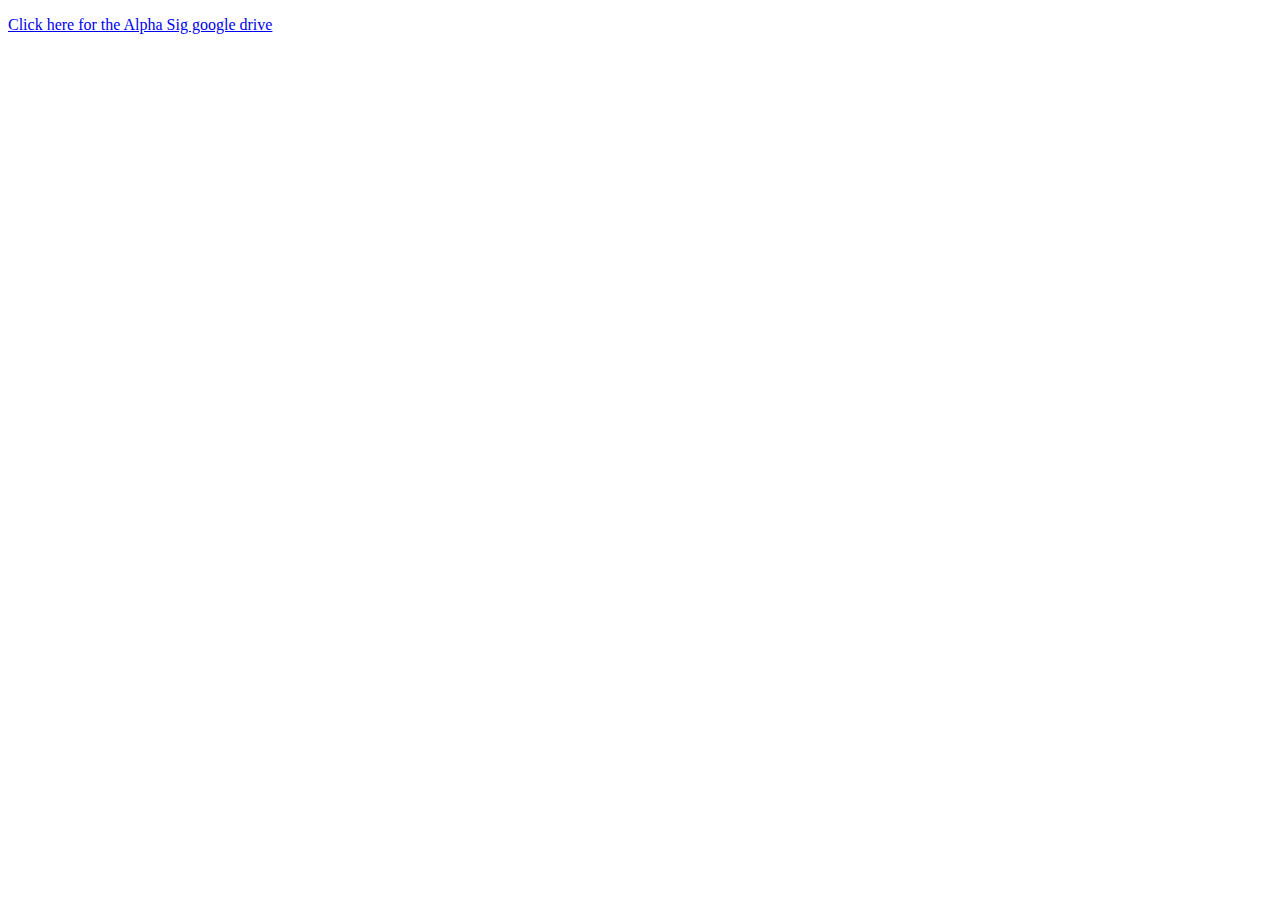
<file: html/alphas.html>
<!DOCTYPE html>
<html lang="en">
<head>
    <meta charset="UTF-8">
    <meta http-equiv="X-UA-Compatible" content="IE=edge">
    <meta name="viewport" content="width=device-width, initial-scale=1.0">
    <title>Alpha Sig Shit Hoe</title>
</head>
<body>
  <p><a href="https://drive.google.com/drive/folders/1JRGKAkAlVawDc517ev0DM9JsQZMMWuq_">Click here for the Alpha Sig google drive</a></p>
</body>
</html>
</file>
